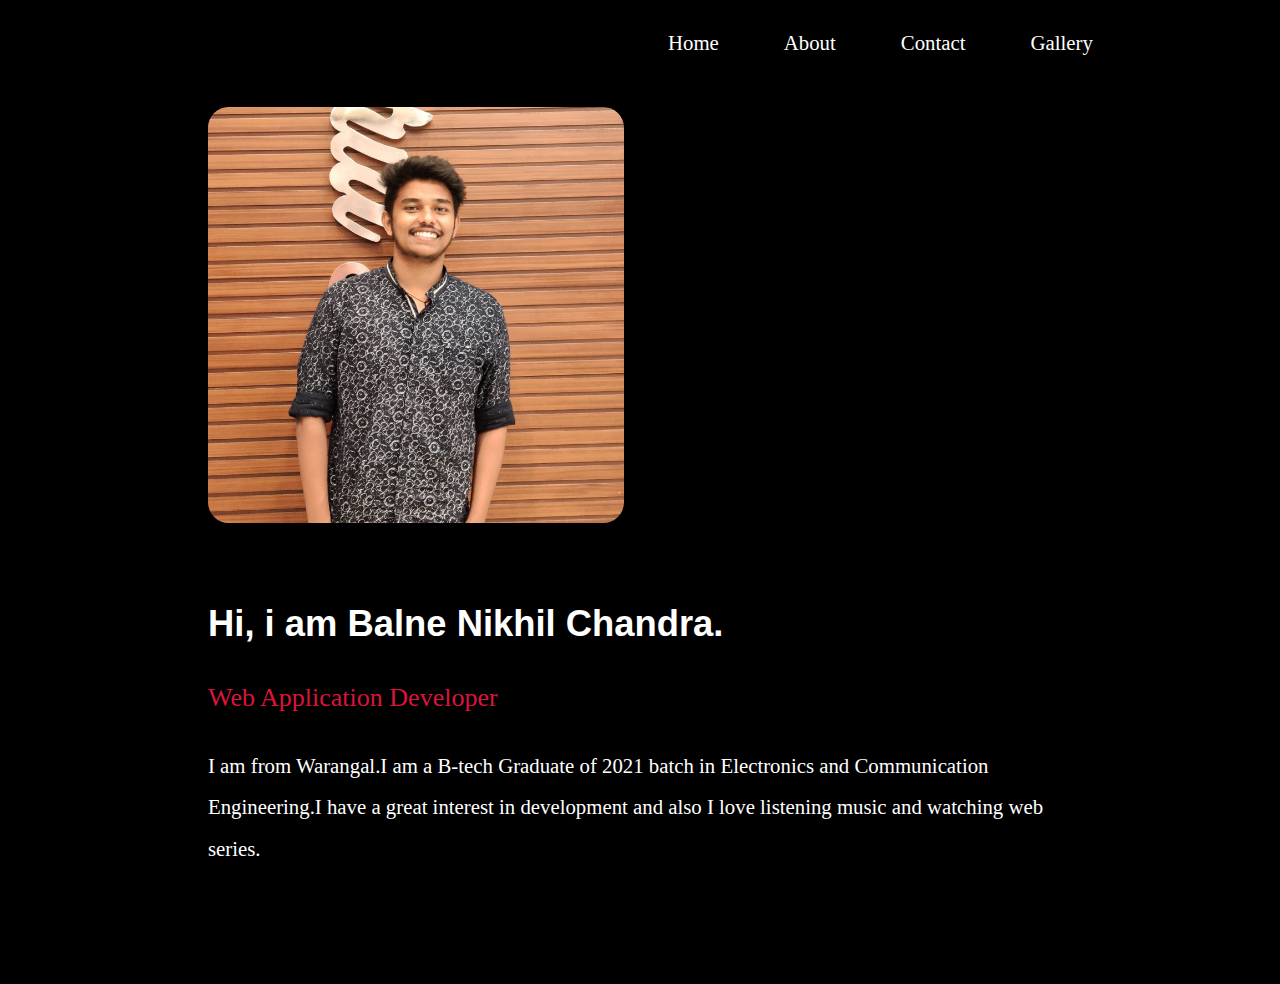
<file: index.html>
<!DOCTYPE html>
<html lang="en">
    <head>
        <meta charset="UTF-8">
        <meta http-equiv="X-UA-Compatible" content="IE-EDGE">
        <meta name="viewport" content="width=device-width, initial-scale=1.0">
        <title>Home</title>
        <link rel="stylesheet" href="css/style.css">
        <script src="js/script.js" defer></script>

    </head>
    <body>
        <!-- navigation bar-->

        <nav class="navbar">
            <a href="#" class="toggle-button">
                <span class="bar"></span>
                <span class="bar"></span>
                <span class="bar"></span>
            </a>
            <div class="navbar-links">
                <a href="index.html"><span>Home</span></a>
                <a href="about.html"><span>About</span></a>
                <a href="contact.html"><span>Contact</span></a>
                <a href="gallery.html"><span>Gallery</span></a>
            </div>
        </nav>
         <!-- home -->

        <section class="home">

            <div class="image">
                <img src="images/nikhil.jpg" alt="image cant be loaded">
            </div>

            <div class="content">
                <h3>Hi, i am Balne Nikhil Chandra.</h3>
                <span>Web Application Developer</span>
                <p>I am from Warangal.I am a B-tech Graduate of 2021 batch in Electronics and Communication Engineering.I have a great interest in development and also I love listening music and watching web series.</p>
            </div>

        </section>

    </body>
</html>
</file>
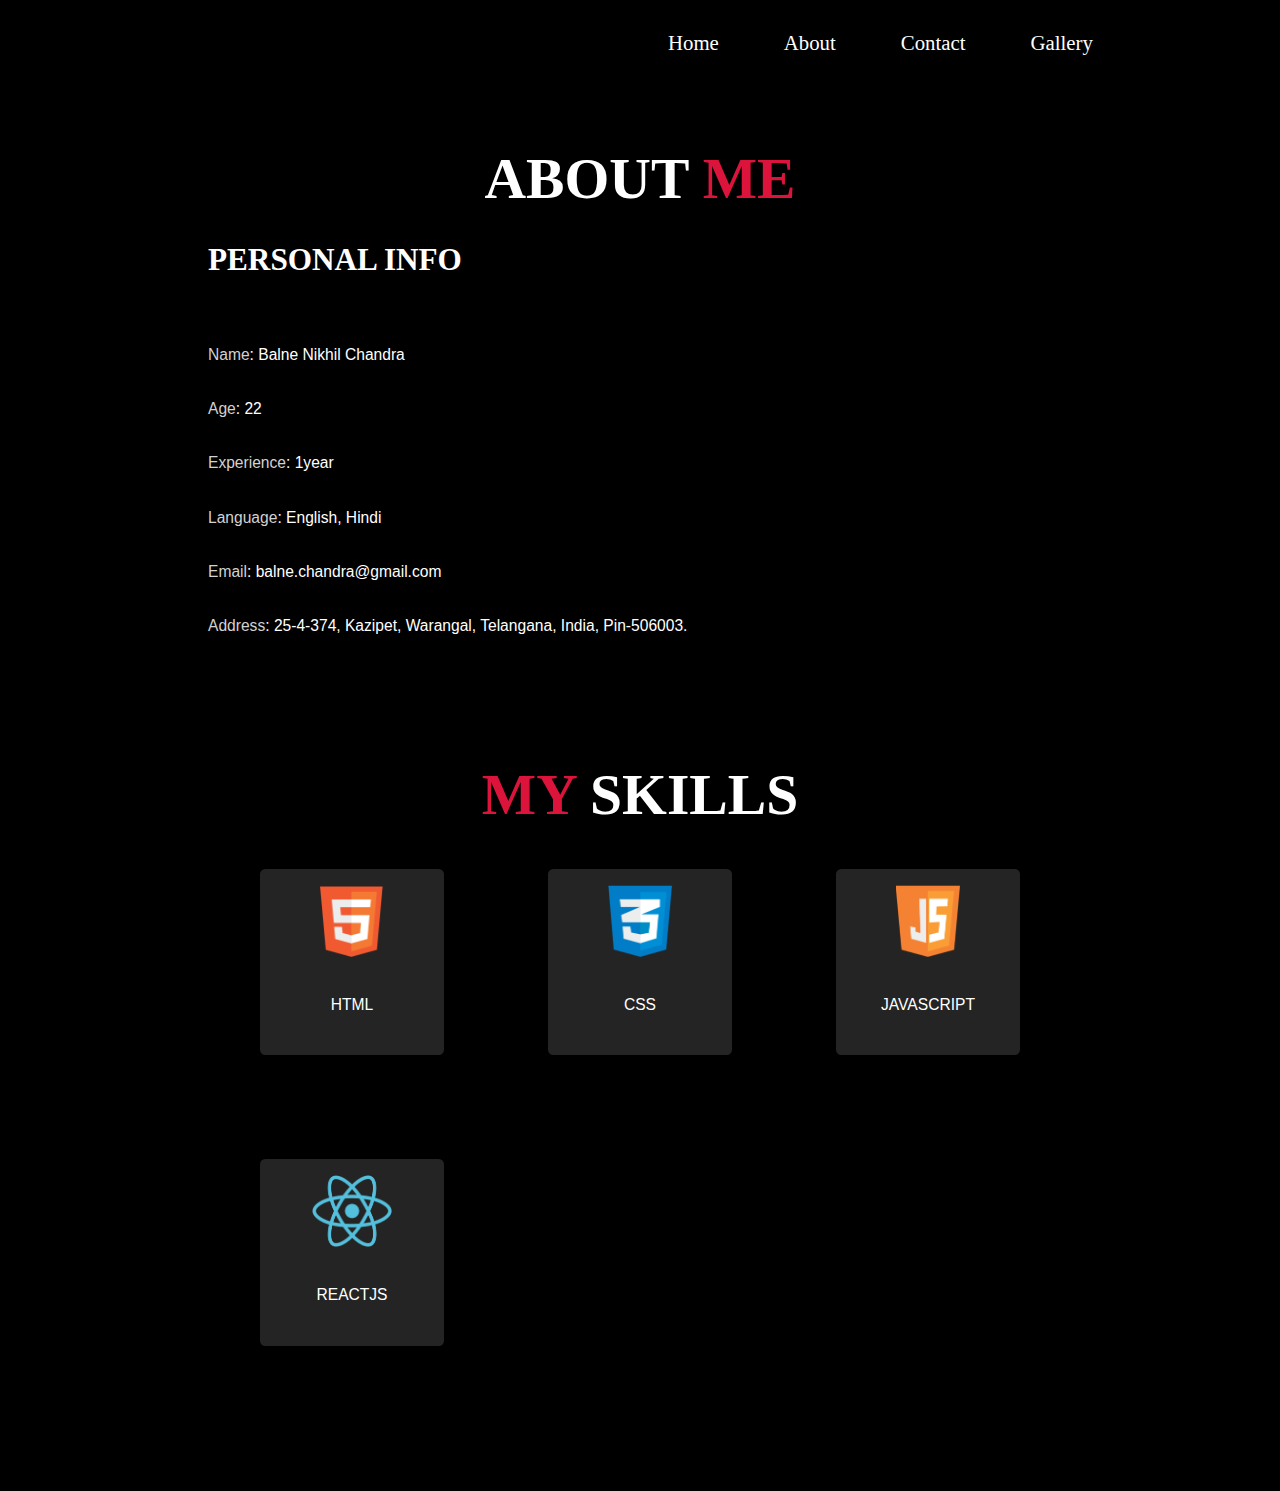
<file: about.html>
<!DOCTYPE html>
<html lang="en">
    <head>
        <meta charset="UTF-8">
        <meta http-equiv="X-UA-Compatible" content="IE-EDGE">
        <meta name="viewport" content="width=device-width, initial-scale=1.0">
        <title>About</title>
        <link rel="stylesheet" href="css/style.css">
        <script src="js/script.js" defer></script>

    </head>
    <body>
        <!-- navigation bar-->

        <nav class="navbar">
            <a href="#" class="toggle-button">
                <span class="bar"></span>
                <span class="bar"></span>
                <span class="bar"></span>
            </a>
            <div class="navbar-links">
                <a href="index.html"><span>Home</span></a>
                <a href="about.html"><span>About</span></a>
                <a href="contact.html"><span>Contact</span></a>
                <a href="gallery.html"><span>Gallery</span></a>
            </div>
        </nav>
        <!-- about -->
        <section class="about">
            <h1 class="heading">about <span>me</span></h1>
            <div class="row">
                <div class="info-container">
                    <h1>personal info</h1>
                </div>
                <div class="box-container">
                    <div class="box">
                      <h3><span>Name</span>: Balne Nikhil Chandra</h3>  
                      <h3><span>Age</span>: 22</h3>  
                      <h3><span>Experience</span>: 1year</h3> 
                      <h3><span>Language</span>: English, Hindi</h3>
                      <h3><span>Email</span>: balne.chandra@gmail.com</h3>  
                      <h3><span>Address</span>: 25-4-374, Kazipet, Warangal, Telangana, India, Pin-506003.</h3>
                    </div>
                </div>
                <section class="skills">
                    <h1 class="heading"><span>my</span> skills</h1>
                    <div class="box-container">
                        <div class="box">
                            <img src="images/icon-1.png">
                            <h3>HTML</h3>
                        </div>
                        <div class="box">
                            <img src="images/icon-2.png">
                            <h3>CSS</h3>
                        </div>
                        <div class="box">
                            <img src="images/icon-3.png">
                            <h3>JavaScript</h3>
                        </div>
                        <div class="box">
                            <img src="images/icon-5.png">
                            <h3>ReactJS</h3>
                        </div>
                    </div>
                </section>
                </div>
            </div>
        </section>

    </body>
</html>
</file>
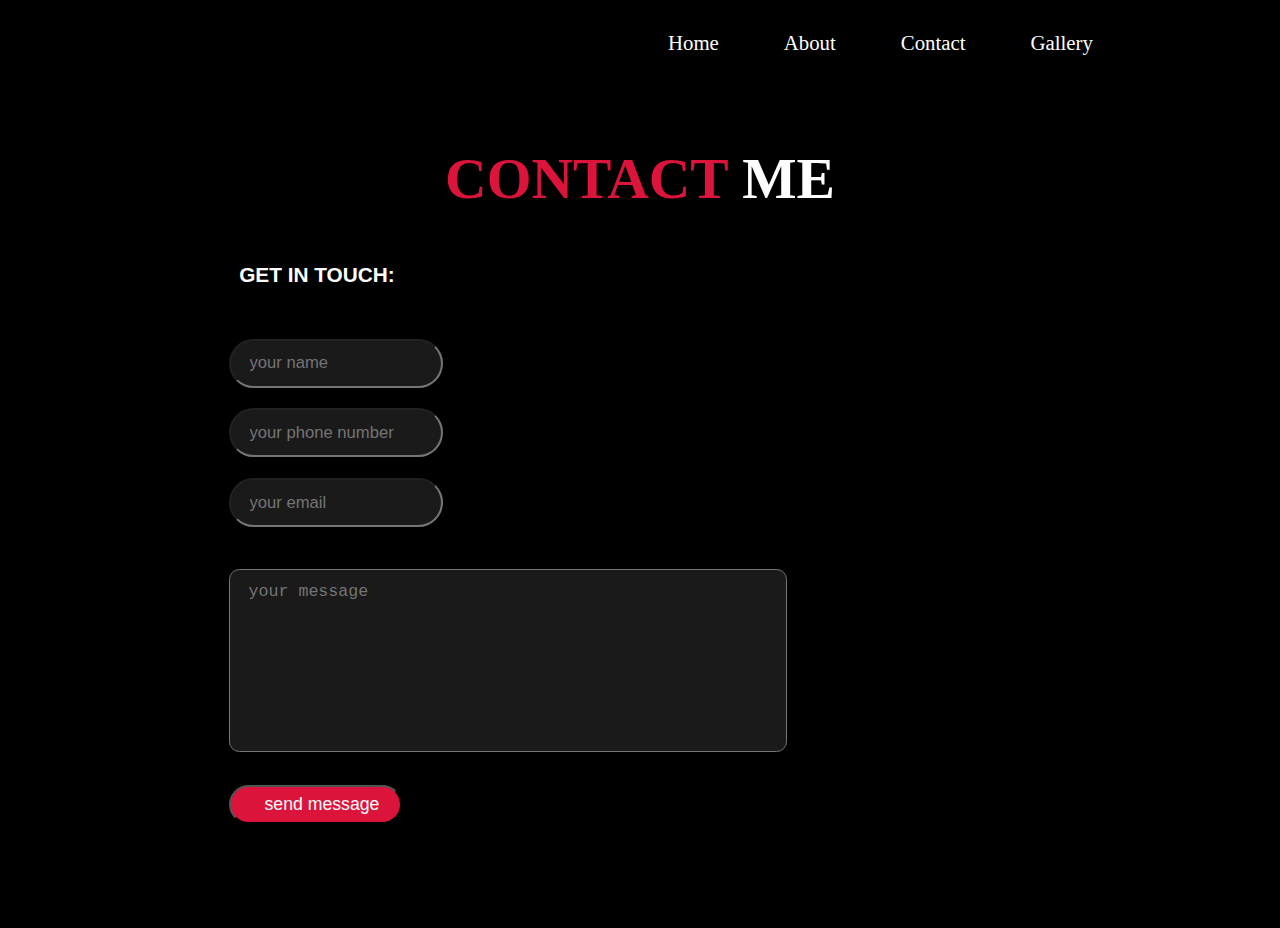
<file: contact.html>
<!DOCTYPE html>
<html lang="en">
    <head>
        <meta charset="UTF-8">
        <meta http-equiv="X-UA-Compatible" content="IE-EDGE">
        <meta name="viewport" content="width=device-width, initial-scale=1.0">
        <title>Contact</title>
        <link rel="stylesheet" href="css/style.css">
        <script src="js/script.js" defer></script>

    </head>
    <body>
        <!-- navigation bar start-->

        <nav class="navbar">
            <a href="#" class="toggle-button">
                <span class="bar"></span>
                <span class="bar"></span>
                <span class="bar"></span>
            </a>
            <div class="navbar-links">
                <a href="index.html"><span>Home</span></a>
                <a href="about.html"><span>About</span></a>
                <a href="contact.html"><span>Contact</span></a>
                <a href="gallery.html"><span>Gallery</span></a>
            </div>
        </nav>

        <!-- contact -->

        <section class="contact">
            <h1 class="heading"> <span>contact </span>me</h1>
            <div class="info-container">
                <h3 class="heading">Get in Touch:</h3>
            </div>
                <form action="">
                    <input type = "text"  placeholder="your name">
                    <input type = "number" placeholder="your phone number">
                    <input type = "email" placeholder="your email">
                    <textarea name="message" placeholder="your message" id="message" cols="30" rows="10"></textarea><br>
                    <input type="submit" value="send message" class="btn">   
                </form>
            
        </section>

    </body>
</html>
</file>
<file: css/style.css>
html{
    font-size:65%;
    overflow-x:hidden;
}

body{
    padding-left: 15rem;
    background:black;
    padding-bottom:3rem;
    margin:0px;
    padding-right: 15rem;
    padding-top: 3rem;
}

.navbar{
    display:flex;
    z-index:1000;
    justify-content: flex-end;
    align-content: flex-start;
    align-items: center;
    flex-wrap: wrap;
}

.navbar a{
    padding:1.2rem 3rem;
    font-size:2rem;
    background:black;
    color:white;
    text-align:center;
    transition:.2s;
    text-decoration:none;
}

.navbar a:hover{
    background:crimson;
}

section{
    padding: 5rem;
}

.home{

    display: flex;
    align-items: center;
    flex-wrap: wrap;
    gap: 4rem;
    min-height: 70vh
}

.home image{

    flex: 1 1 42rem;
    text-align: center;
    
}

.home .image img{
    height: 40rem;
    width: 40rem;
    border-radius: 2rem;
    align-items: center;
}

.content{
    flex: 1 1 42rem;
}

.content h3{
    color: white;
    font-family: 'Segoe UI', Tahoma, Geneva, Verdana, sans-serif;
    font-size: 3.5rem;
    padding-bottom: 0.1rem;
}

.content span{
    font-family: Georgia, 'Times New Roman', Times, serif;
    font-size: 2.5rem;
    color: crimson;
    display: block;
    padding-bottom: 0.1rem;
}

.content p{
    font-size: 2rem;
    font-weight: 200;
    color: white;
    padding: 1rem 0;
    line-height: 2;
}


.heading{
    text-align: center;
    font-size: 4.5vw;
    color: white;
    margin-bottom: 3rem;
    text-transform: uppercase;
}
.heading span{
    text-transform: uppercase;
    color: crimson;
}

.about row{

    display: flex;
    align-items: center;
    flex-wrap: wrap;
    gap: 2rem;

}

.about info-container{
    flex: 1 1 42rem ;
}

.about .info-container h1{
    font-size: 3rem;
    color:white;
    text-transform: uppercase;
    padding-bottom: 1rem;
}

.box-container{
    padding: 1rem 0;
    display: flex;
    flex-wrap: wrap;
    gap: 2rem;
}

.box-container box{
    flex:  1 1 20rem;
}

.box-container h3{

    font-family: 'Segoe UI', Tahoma, Geneva, Verdana, sans-serif;
    font-size: 1.5rem;
    color: white;
    padding: 1rem 0;
    font-weight: normal;
}
 
.box-container span{
    color: rgb(211, 210, 210);
    font-family: 'Segoe UI', Tahoma, Geneva, Verdana, sans-serif;
    
}

.skills .box-container{
    display: grid;
    grid-template-columns: repeat(auto-fit, minmax(16rem, 1fr));
    gap:10rem;
}

.skills .box-container .box{
    padding: 1.5rem;
    text-align: center;
    box-shadow: #010101;
    border-radius: .5rem;
    background: rgb(36, 36, 36);
}

.skills img{
    height: 7rem;
    margin-bottom: 1rem;
}

.skills h3{
    color: white;
    font-family: 'Segoe UI', Tahoma, Geneva, Verdana, sans-serif;
    font-size: 1.5rem;
    font-weight: normal;
    text-transform: uppercase;
}

.gallery .box-container{

    display: grid;
    grid-template-columns: repeat(auto-fit, minmax(30rem, 1fr));
    gap:10rem;

}

.gallery .box-container .box{

    height: 30rem;
    overflow: hidden;
    position: relative;

}

.gallery img{
    height: 100%;
    width: 100%;
    object-fit: cover;
    border-radius: 10%;
}

.contact row{
    display: flex;
    align-items: center;
    flex-wrap: wrap;
    gap: 2rem;
}



input{
    display: flex;
    flex-wrap: wrap;
    justify-content: space-around;
    width: 20%;
    margin: solid white 1rem;
}

input,textarea{
    border-radius: 5rem;
    padding: 1.2rem 1.8rem;
    font-size: 1.6rem;
    color: #fff;
    text-transform: none;
    background: #1a1a1a;
    margin: 2rem;
}

textarea {
    width: 60%;
    border-radius: 1rem;
    resize: none;
    height: 15rem;
  }

.btn {
    display: inline-block;
    margin-top: 1rem;
    border-radius: 5rem;
    background: crimson;
    padding: .7rem;
    font-size: 1.7rem;
    color: #fff;
    padding-left: 2rem;
  }

  .contact h3 {
    font-family: 'Segoe UI', Tahoma, Geneva, Verdana, sans-serif;
    font-size: 2rem;
    color: #fff;
  }

  .contact .info-container{
    display: flex;
    justify-content: flex-start;
    padding-left: 3rem;
  }

  .navbar-links {
    height: 100%;
}

  .toggle-button {
    position: absolute;
    top: .75rem;
    right: 1rem;
    display: none;
    flex-direction: column;
    justify-content: space-between;
    width: 30px;
    height: 21px;
}

.toggle-button .bar {
    height: 3px;
    width: 100%;
    background-color: white;
    border-radius: 10px;
}

  @media (max-width: 1200px) {
    html {
      font-size: 55%;
    }
    section {
      padding: 3rem 2rem;
    }
  }
  
  @media (max-width: 768px) {
    .heading {
      font-size: 12vw;
    }

    .navbar-links  {
       flex-direction: column;
       align-items: flex-start;
       display: none;
       width: 100%;
    }

    .navbar-links a {
        width: 100%;
        flex-direction: column;
        text-align: center;
        padding: .5rem 1rem;
    }

    .navbar-links.active {
        display: flex;
    }

    .navbar a:hover {
      padding-bottom: 2rem;
    }
    .toggle-button {
        display: flex;
    }
    .home {
      text-align: center;
      gap: 2rem;
    }
    .home .image img {
      height: 30rem;
      width: 30rem;
    }
    .home .content h3 {
      font-size: 3rem;
    }
    span {
      font-size: 2.5rem;
    }
    input {
      width: 100%;
      margin-bottom: 1rem;
    }
  }

  @media (max-width: 450px) {
    html {
      font-size: 50%;
    }
  }
</file>
